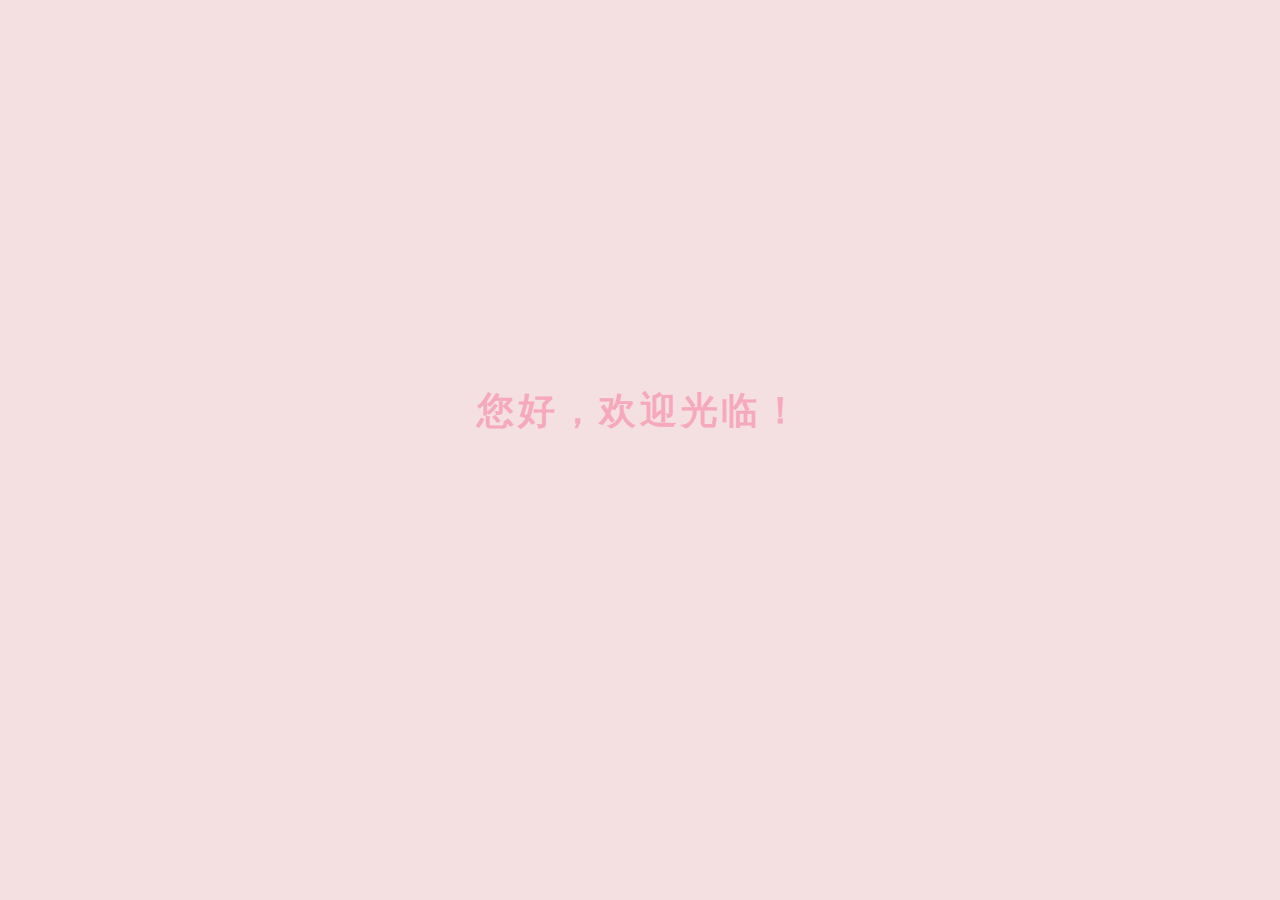
<file: movie-web-manager/src/main/resources/static/welcome.html>
<!DOCTYPE html>
<html lang="en">
<head>
    <meta charset="UTF-8"/>
    <style data-for="result" type="text/css">
        body {
            font-family: "Kanit", sans-serif;
            margin: 0;
            height: 100vh;
            overflow: hidden;
        }

        .container {
            width: 100%;
            display: flex;
            justify-content: center;
        }

        .effect1 {
            position: absolute;
            margin: 0;
            top: 43%;
            font-size: 2.3em;
            text-transform: uppercase;
            letter-spacing: 0.1em;
            z-index: 3;
            color: #F6A9BD;
        }

        .effect1 .letter {
            display: inline-block;
            line-height: 1em;
        }

        p {
            position: absolute;
            font-size: 1.8em;
            text-transform: uppercase;
            letter-spacing: 5px;
            color: #F0386B;
            font-weight: 100;
            top: 50%;
            z-index: 3;
            opacity: 0;
            top: 50%;
        }

        section {
            display: grid;
            grid-template-columns: repeat(10, auto);
        }

        .item {
            background-color: #F4E0E1;
            height: 100vh;
            z-index: 0;
        }
    </style>

</head>
<body>
<div class="container">
    <h1 class="effect1">您好，欢迎光临！</h1>
    <p>祝工作愉快~</p>
</div>
<section>
    <div class="item">
    </div>
    <div class="item"></div>
    <div class="item"></div>
    <div class="item"></div>
    <div class="item"></div>
    <div class="item"></div>
    <div class="item"></div>
    <div class="item"></div>
    <div class="item"></div>
    <div class="item"></div>
</section>
<script src="./js/anime.min.js"></script>
<script type="text/javascript" src="./js/axios-0.18.0.js"></script>
<script type="text/javascript" src="./js/vuejs-2.5.16.js"></script>
<script type="text/javascript" src="./js/token.js"></script>

</body>
</html>
</file>
